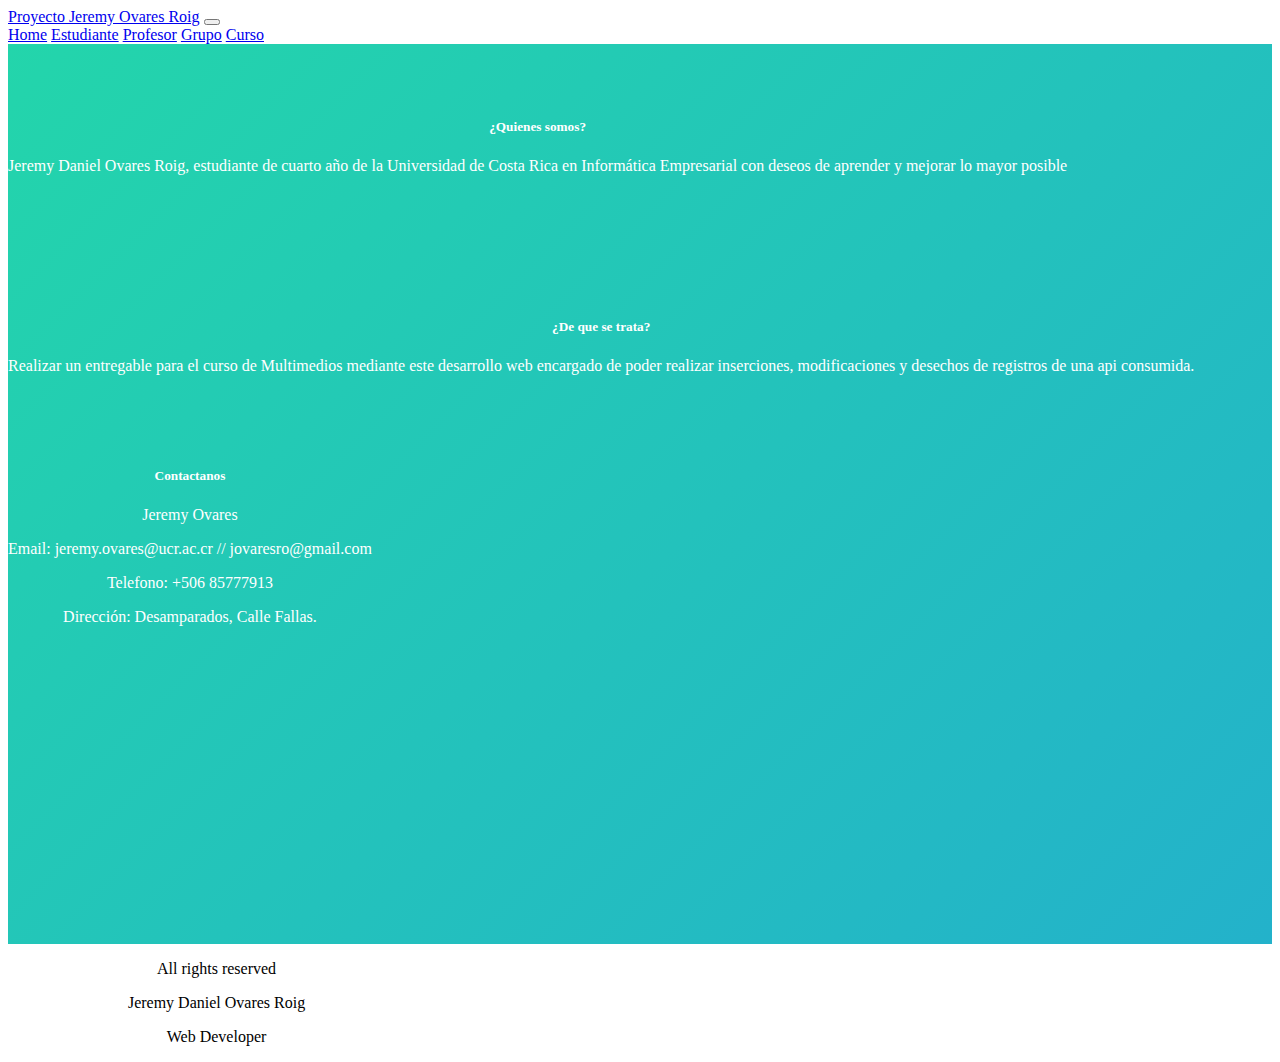
<file: index.html>
<!doctype html>
<html lang="en">

<head>
  <title>Página Principal</title>
  <!-- Required meta tags -->
  <meta charset="utf-8">
  <meta name="viewport" content="width=device-width, initial-scale=1, shrink-to-fit=no">

  <!-- Bootstrap CSS v5.2.1 -->
  <link href="https://cdn.jsdelivr.net/npm/bootstrap@5.2.1/dist/css/bootstrap.min.css" rel="stylesheet"
    integrity="sha384-iYQeCzEYFbKjA/T2uDLTpkwGzCiq6soy8tYaI1GyVh/UjpbCx/TYkiZhlZB6+fzT" crossorigin="anonymous">
    <link rel="stylesheet" href="css/styles.css" >

</head>

<body>
  
  <header>
    <!-- Nav tabs -->
    <div id="contentMenu" class="container-fluid bg-dark " ></div>
    

    
  </header>

  <main>
    <div class="container-fluid gradient-background ">
          <div class="card" >
            <div class="card-body">
              <h5 class="card-title">¿Quienes somos?</h5>
              <p class="card-text">Jeremy Daniel Ovares Roig, estudiante de cuarto año de la Universidad de Costa Rica  en Informática Empresarial
                con deseos de aprender y mejorar lo mayor posible</p>
            </div>
          </div>
          <div class="card" >
            <div class="card-body">
              <h5 class="card-title">¿De que se trata?</h5>
              <p class="card-text"> Realizar un entregable para el curso de Multimedios mediante este desarrollo 
                web encargado de poder realizar inserciones, modificaciones y desechos de registros de una api consumida.</p>
            </div>
          </div>
          <div class="card" >
            <div class="card-body">
              <h5 class="card-title">Contactanos</h5>
              <p class="card-text">  Jeremy Ovares</p>
              <p class="card-text"> Email: jeremy.ovares@ucr.ac.cr // jovaresro@gmail.com</p>
              <p class="card-text"> Telefono: +506 85777913</p>
              <p class="card-text"> Dirección: Desamparados, Calle Fallas.</p>
              
            </div>
          </div>
    </div>
  </main>

  <footer>
    <div class="container-fluid">
      <div class="row bg-dark text-white">
          <div class="col-xs-12 col-md-6 col-lg-4 footer">
              <p id="columnas">All rights reserved</p>
          </div>
          <div class="col-xs-12 col-md-6 col-lg-4 footer">
              <p id="columnas">Jeremy Daniel Ovares Roig</p>
          </div>
          <div class="col-xs-12 col-md-6 col-lg-4 footer">
              <p id="columnas">Web Developer</p>
          </div>
      </div>
  </div>
  </footer>



  <!-- Bootstrap JavaScript Libraries -->
  <script src="https://cdn.jsdelivr.net/npm/@popperjs/core@2.11.6/dist/umd/popper.min.js"
    integrity="sha384-oBqDVmMz9ATKxIep9tiCxS/Z9fNfEXiDAYTujMAeBAsjFuCZSmKbSSUnQlmh/jp3" crossorigin="anonymous">
  </script>

  <script src="https://cdn.jsdelivr.net/npm/bootstrap@5.2.1/dist/js/bootstrap.min.js"
    integrity="sha384-7VPbUDkoPSGFnVtYi0QogXtr74QeVeeIs99Qfg5YCF+TidwNdjvaKZX19NZ/e6oz" crossorigin="anonymous">
  </script>

  <script src="JS/menu.js"> </script>
</body>

</html>
</file>
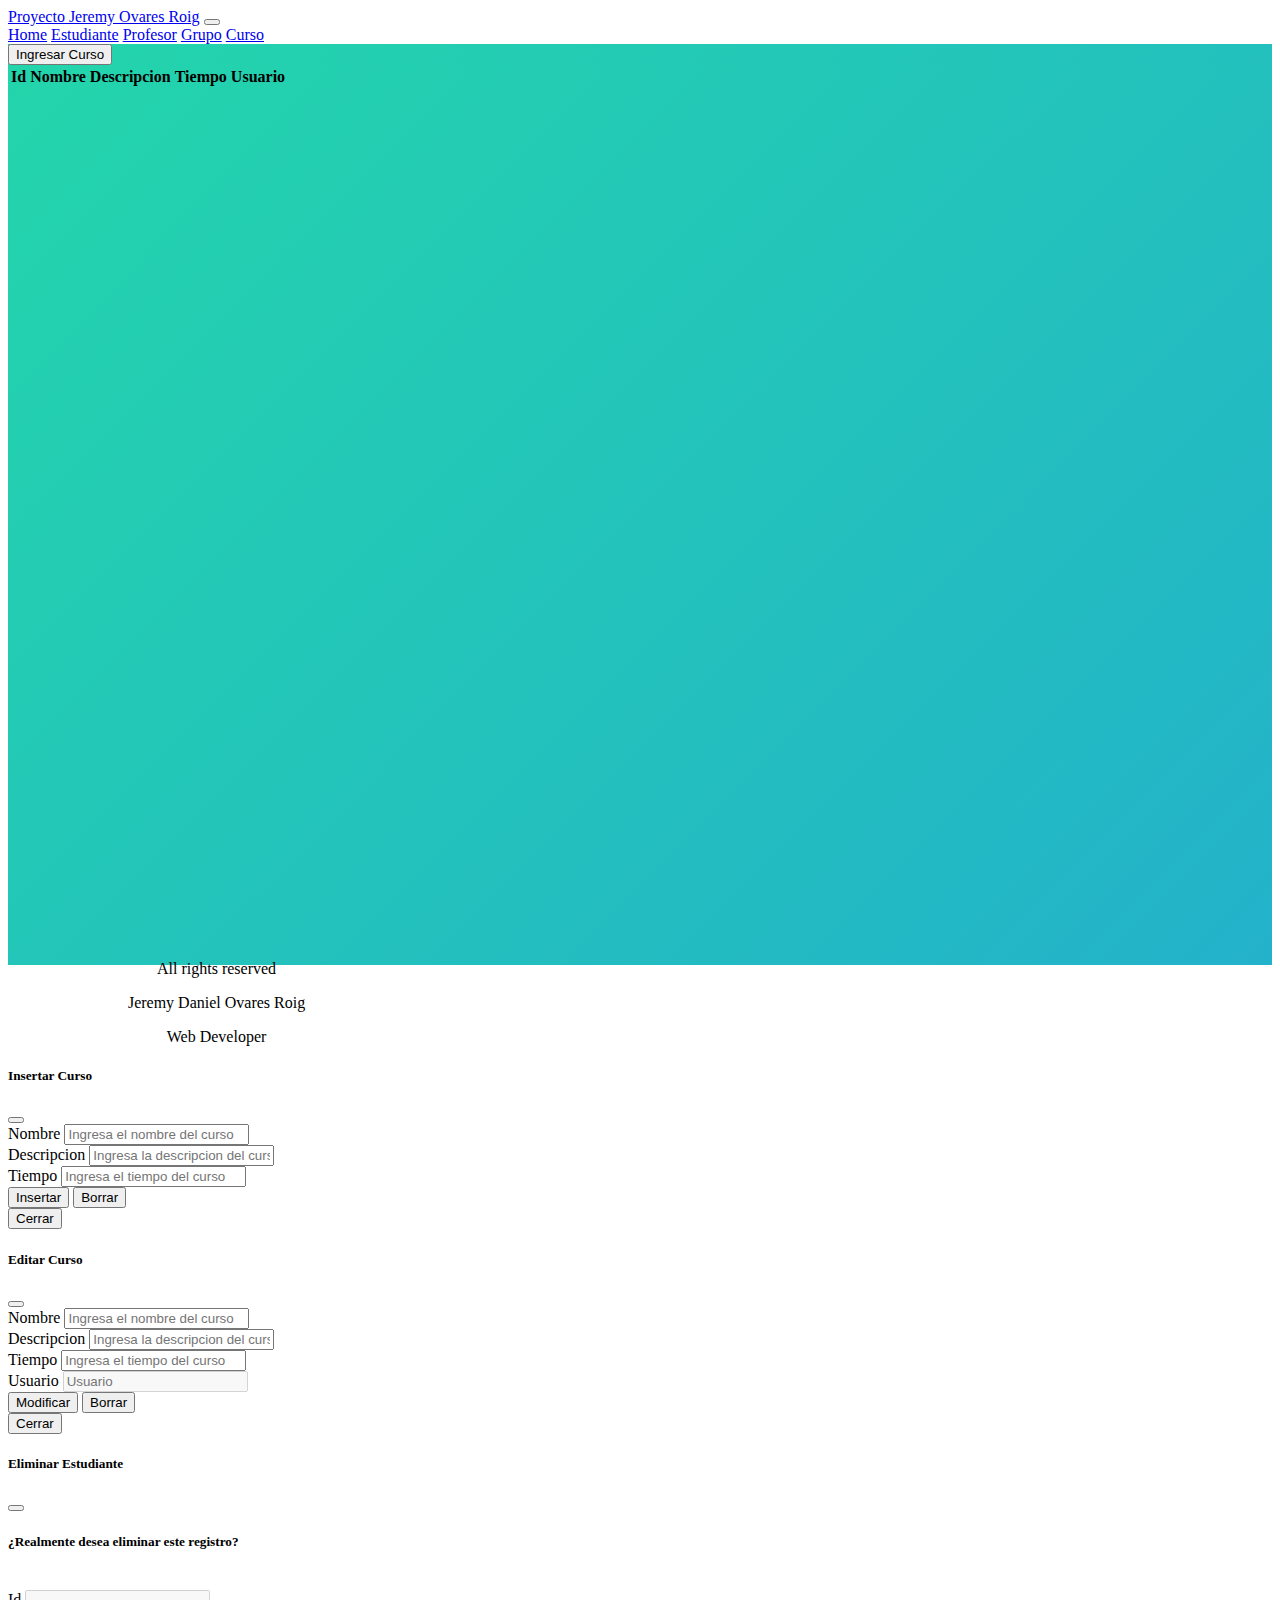
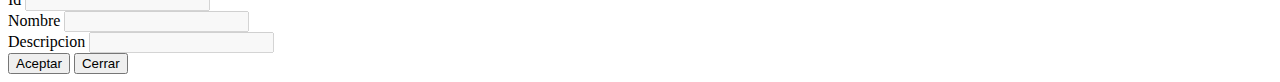
<file: curso.html>
<!doctype html>
<html lang="en">

<head>
  <title>Curso</title>
  <!-- Required meta tags -->
  <meta charset="utf-8">
  <meta name="viewport" content="width=device-width, initial-scale=1, shrink-to-fit=no">

  <!-- Bootstrap CSS v5.2.1 -->
  <link href="https://cdn.jsdelivr.net/npm/bootstrap@5.2.1/dist/css/bootstrap.min.css" rel="stylesheet"
    integrity="sha384-iYQeCzEYFbKjA/T2uDLTpkwGzCiq6soy8tYaI1GyVh/UjpbCx/TYkiZhlZB6+fzT" crossorigin="anonymous">
    <link rel="stylesheet" href="css/styles.css" >

</head>

<body>

  <header>
    <!-- Nav tabs -->
    <div id="contentMenu" class="container-fluid bg-dark  "></div>
    

    
  </header>

  <main>
    <main>
      <div class="container-fluid gradient-background">
        <button type="button" class="btn btn-info btn-lg" onclick="showModalAdd()">
          Ingresar Curso
        </button>
            <div class="table-responsive gradient-background">
              <table class="table table-striped
              table-hover	
              table-borderless
              table-primary
              align-middle">
                  <thead class="table-light">
                      <tr>
                          <th>Id</th>
                          <th>Nombre</th>
                          <th>Descripcion</th>
                          <th>Tiempo</th>
                          <th>Usuario</th>
                      </tr>
                      </thead>
                      <tbody class="table-group-divider" id="resultados">
                                                                  
                      </tbody>
                      <tfoot>
                          
                      </tfoot>
              </table>            
            </div>   
      </div>
    </main>

  <footer>
    <div class="container-fluid">
      <div class="row bg-dark text-white">
          <div class="col-xs-12 col-md-6 col-lg-4 footer">
              <p id="columnas">All rights reserved</p>
          </div>
          <div class="col-xs-12 col-md-6 col-lg-4 footer">
              <p id="columnas">Jeremy Daniel Ovares Roig</p>
          </div>
          <div class="col-xs-12 col-md-6 col-lg-4 footer">
              <p id="columnas">Web Developer</p>
          </div>
      </div>
  </div>
  </footer>
   <!-- Formulario agregar -->
<div class="modal fade" id="modalAddC" tabindex="-1" data-bs-backdrop="static" data-bs-keyboard="false" role="dialog" aria-labelledby="modalTitleId" aria-hidden="true">
  <div class="modal-dialog modal-dialog-scrollable modal-dialog-centered modal-lg" role="document">
    <div class="modal-content">
      <div class="modal-header">
        <h5 class="modal-title text-dark" id="modalTitleId">Insertar Curso</h5>
        <button type="button" class="btn-close" data-bs-dismiss="modal" aria-label="Close"></button>
      </div>
      <div class="modal-body" id="modal-body-bar">
        <form id="formAddC">
          <div class="mb-3">
            <label for="" class="form-label">Nombre</label>
            <input type="text"
              class="form-control" name="nombreAdd" id="nombreAdd"  placeholder="Ingresa el nombre del curso">
          </div>
          <div class="mb-3">
            <label for="" class="form-label">Descripcion</label>
            <input type="text"
              class="form-control" name="descripcionAdd" id="descripcionAdd"  placeholder="Ingresa la descripcion del curso">
          </div>
          <div class="mb-3">
            <label for="" class="form-label">Tiempo</label>
            <input type="text"
              class="form-control" name="tiempoAdd" id="tiempoAdd"  placeholder="Ingresa el tiempo del curso">
          </div>
   
            <div class="mb-3"  >
              <button type="submit" class="btn btn-primary">Insertar</button>
              <button type="reset"  class="btn btn-danger">Borrar</button>
            </div>
            
      </form>
      </div>
      <div class="modal-footer">
        <button type="button" class="btn btn-secondary" data-bs-dismiss="modal">Cerrar</button>
      </div>
    </div>
  </div>
</div>


 <!-- Formulario Editar -->
 <div class="modal fade" id="modalEditC" tabindex="-1" data-bs-backdrop="static" data-bs-keyboard="false" role="dialog" aria-labelledby="modalTitleId" aria-hidden="true">
  <div class="modal-dialog modal-dialog-scrollable modal-dialog-centered modal-lg" role="document">
    <div class="modal-content">
      <div class="modal-header">
        <h5 class="modal-title text-dark" id="modalTitleId">Editar  Curso</h5>
        <button type="button" class="btn-close" data-bs-dismiss="modal" aria-label="Close"></button>
      </div>
      <div class="modal-body" id="modal-body-bar">
        <form id="formEditC">
          <input type="hidden" id="idEdit" name="idEdit">
          <div class="mb-3">
            <label for="" class="form-label">Nombre</label>
            <input type="text"
              class="form-control" name="nombreEdit" id="nombreEdit"  placeholder="Ingresa el nombre del curso">
          </div>
          <div class="mb-3">
            <label for="" class="form-label">Descripcion</label>
            <input type="text"
              class="form-control" name="descripcionEdit" id="descripcionEdit"  placeholder="Ingresa la descripcion del curso">
          </div>
          <div class="mb-3">
            <label for="" class="form-label">Tiempo</label>
            <input type="text"
              class="form-control" name="tiempoEdit" id="tiempoEdit"  placeholder="Ingresa el tiempo del curso">
          </div>
          <div class="mb-3">
            <label for="" class="form-label">Usuario</label>
            <input type="text"
              class="form-control" name="usuarioEdit" id="usuarioEdit"  placeholder="Usuario" disabled>
          </div>
   
            <div class="mb-3"  >
              <button type="submit" class="btn btn-primary">Modificar</button>
              <button type="reset"  class="btn btn-danger">Borrar</button>
            </div>
            
      </form>
      </div>
      <div class="modal-footer">
        <button type="button" class="btn btn-secondary" data-bs-dismiss="modal">Cerrar</button>
      </div>
    </div>
  </div>
</div>

<!-- FORMULARIO ELIMINAR -->


<div class="modal fade" id="modalDeleteC" tabindex="-1" data-bs-backdrop="static" data-bs-keyboard="false"
role="dialog" aria-labelledby="Eliminar" aria-hidden="true">
<div class="modal-dialog modal-dialog-scrollable modal-dialog-centered modal-lg" role="document">
  <div class="modal-content">
    <div class="modal-header">
      <h5 class="modal-title text-dark" id="Eliminar">Eliminar Estudiante</h5>
      <button type="button" class="btn-close" data-bs-dismiss="modal" aria-label="Close"></button>
    </div>
    <div class="modal-body">

      <h5>¿Realmente desea eliminar este registro?</h5>
      <br>
      <form id="formDeleteP">
        <div class="mb-3">
          <label for="" class="form-label">Id</label>
          <input type="text" class="form-control" name="idDelete" id="idDelete"
            aria-describedby="helpId" disabled>
        </div>

        <div class="mb-3">
            <label for="" class="form-label">Nombre</label>
            <input type="text" class="form-control" name="nombreDelete" id="nombreDelete"
              aria-describedby="helpId"  disabled>
          </div>

        <div class="mb-3">
          <label for="" class="form-label">Descripcion</label>
          <input type="text" class="form-control" name="descripcionDelete" id="descripcionDelete"
            aria-describedby="helpId"  disabled>
        </div>

      </form>
    </div>
    <div class="modal-footer">
      <button type="button" class="btn btn-danger" onclick="deleteCourse()">Aceptar</button>
      <button type="button" class="btn btn-secondary" data-bs-dismiss="modal">Cerrar</button>
    </div>
  </div>
</div>
</div>






  <!-- Bootstrap JavaScript Libraries -->
  <script src="https://cdn.jsdelivr.net/npm/@popperjs/core@2.11.6/dist/umd/popper.min.js"
    integrity="sha384-oBqDVmMz9ATKxIep9tiCxS/Z9fNfEXiDAYTujMAeBAsjFuCZSmKbSSUnQlmh/jp3" crossorigin="anonymous">
  </script>

  <script src="https://cdn.jsdelivr.net/npm/bootstrap@5.2.1/dist/js/bootstrap.min.js"
    integrity="sha384-7VPbUDkoPSGFnVtYi0QogXtr74QeVeeIs99Qfg5YCF+TidwNdjvaKZX19NZ/e6oz" crossorigin="anonymous">
  </script>

  <script src="JS/menu.js"> </script>
  <script src="JS/Courses/listCourses.js"> </script>
  <script src="JS/Courses/addCourses.js"> </script>
  <script src="JS/Courses/editCourses.js"> </script>
  <script src="JS/Courses/deleteCourses.js"> </script>
</body>

</html>
</file>
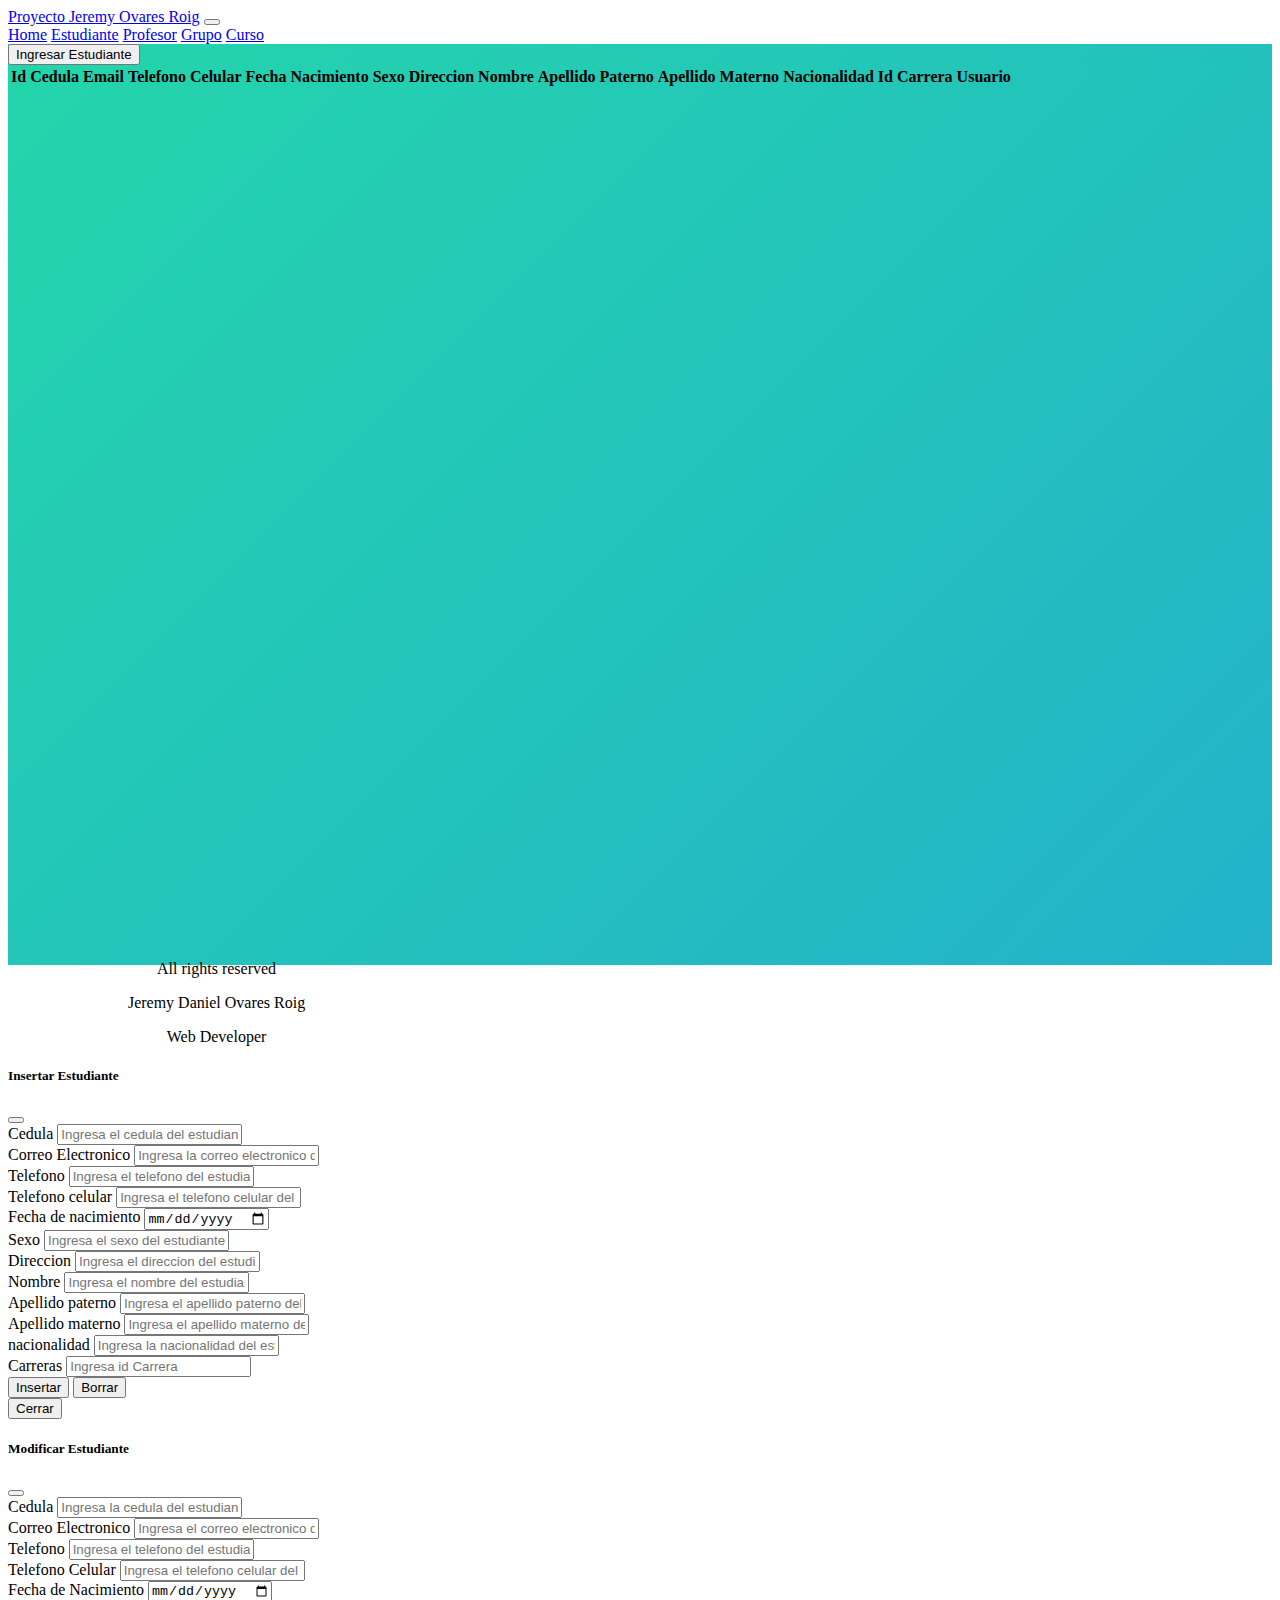
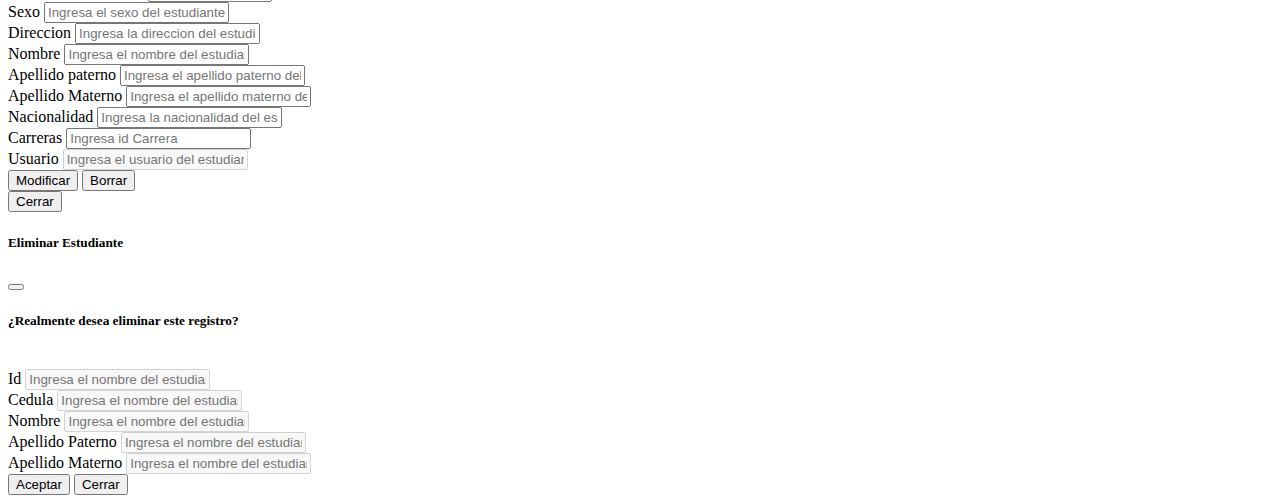
<file: estudiante.html>
<!doctype html>
<html lang="en">

<head>
  <title>Estudiante</title>
  <!-- Required meta tags -->
  <meta charset="utf-8">
  <meta name="viewport" content="width=device-width, initial-scale=1, shrink-to-fit=no">

  <!-- Bootstrap CSS v5.2.1 -->
  <link href="https://cdn.jsdelivr.net/npm/bootstrap@5.2.1/dist/css/bootstrap.min.css" rel="stylesheet"
    integrity="sha384-iYQeCzEYFbKjA/T2uDLTpkwGzCiq6soy8tYaI1GyVh/UjpbCx/TYkiZhlZB6+fzT" crossorigin="anonymous">
    <link rel="stylesheet" href="css/styles.css" >

</head>

<body>

  <header>
    <!-- Nav tabs -->
    <div id="contentMenu" class="container-fluid bg-dark "></div>
    

    
  </header>

  <main>
    <div class="container-fluid gradient-background">
      <button type="button" class="btn btn-info btn-lg" onclick="showModalAdd()">
        Ingresar Estudiante
      </button>
          <div class="table-responsive gradient-background">
            <table class="table table-striped
            table-hover	
            table-borderless
            table-primary
            align-middle">
                <thead class="table-light">
                    <tr>
                        <th>Id</th>
                        <th>Cedula</th>
                        <th>Email</th>
                        <th>Telefono</th>
                        <th>Celular</th>
                        <th>Fecha Nacimiento</th>
                        <th>Sexo</th>
                        <th>Direccion</th>
                        <th>Nombre</th>
                        <th>Apellido Paterno</th>
                        <th>Apellido Materno</th>
                        <th>Nacionalidad</th>
                        <th>Id Carrera</th>
                        <th>Usuario</th>
                    </tr>
                    </thead>
                    <tbody class="table-group-divider" id="resultados">
                                                                
                    </tbody>
                    <tfoot>
                        
                    </tfoot>
            </table>            
          </div>   
    </div>
  </main>

  <footer>
    <div class="container-fluid">
      <div class="row bg-dark text-white">
          <div class="col-xs-12 col-md-6 col-lg-4 footer">
              <p id="columnas">All rights reserved</p>
          </div>
          <div class="col-xs-12 col-md-6 col-lg-4 footer">
              <p id="columnas">Jeremy Daniel Ovares Roig</p>
          </div>  
          <div class="col-xs-12 col-md-6 col-lg-4 footer">
              <p id="columnas">Web Developer</p>
          </div>
      </div>
  </div>
  </footer>
<!-- Formulario agregar -->
<div class="modal fade" id="modalAdd" tabindex="-1" data-bs-backdrop="static" data-bs-keyboard="false" role="dialog" aria-labelledby="modalTitleId" aria-hidden="true">
  <div class="modal-dialog modal-dialog-scrollable modal-dialog-centered modal-lg" role="document">
    <div class="modal-content">
      <div class="modal-header">
        <h5 class="modal-title text-dark" id="modalTitleId">Insertar Estudiante</h5>
        <button type="button" class="btn-close" data-bs-dismiss="modal" aria-label="Close"></button>
      </div>
      <div class="modal-body" id="modal-body-bar">
        <form id="formAdd">
          <div class="mb-3">
            <label for="" class="form-label">Cedula</label>
            <input type="text"
              class="form-control" name="cedulaAdd" id="cedulaAdd"  placeholder="Ingresa el cedula del estudiante">
          </div>
          <div class="mb-3">
            <label for="" class="form-label">Correo Electronico</label>
            <input type="email"
              class="form-control" name="correoelectronicoAdd" id="correoelectronicoAdd"  placeholder="Ingresa la correo electronico del estudiante">
          </div>
          <div class="mb-3">
            <label for="" class="form-label">Telefono</label>
            <input type="text"
              class="form-control" name="telefonoAdd" id="telefonoAdd"  placeholder="Ingresa el telefono del estudiante">
          </div>
          <div class="mb-3">
            <label for="" class="form-label">Telefono celular</label>
            <input type="text"
              class="form-control" name="telefonocelularAdd" id="telefonocelularAdd"  placeholder="Ingresa el telefono celular del estudiante">

          </div>

          <div class="mb-3">
            <label for="" class="form-label">Fecha de nacimiento</label>
            <input type="date"
              class="form-control" name="fechanacimientoAdd" id="fechanacimientoAdd"  placeholder="Ingresa el fecha de nacimiento del estudiante">

          </div>
          <div class="mb-3">
            <label for="" class="form-label">Sexo</label>
            <input type="text"
              class="form-control" name="sexoAdd" id="sexoAdd"  placeholder="Ingresa el sexo del estudiante">
          </div>
          <div class="mb-3">
            <label for="" class="form-label">Direccion</label>
            <input type="text"
              class="form-control" name="direccionAdd" id="direccionAdd"  placeholder="Ingresa el direccion del estudiante">
          </div>
          <div class="mb-3">
            <label for="" class="form-label">Nombre</label>
            <input type="text"
              class="form-control" name="nombreAdd" id="nombreAdd"  placeholder="Ingresa el nombre del estudiante">
          </div>
          <div class="mb-3">
            <label for="" class="form-label">Apellido paterno</label>
            <input type="text"
              class="form-control" name="apellidopaternoAdd" id="apellidopaternoAdd"  placeholder="Ingresa el apellido paterno del estudiante">
          </div>
          <div class="mb-3">
            <label for="" class="form-label">Apellido materno</label>
            <input type="text"
              class="form-control" name="apellidomaternoAdd" id="apellidomaternoAdd"  placeholder="Ingresa el apellido materno del estudiante">
          </div>
          <div class="mb-3">
            <label for="" class="form-label">nacionalidad</label>
            <input type="text"
              class="form-control" name="nacionalidadAdd" id="nacionalidadAdd"  placeholder="Ingresa la nacionalidad del estudiante">
          </div>
          <div class="mb-3">
            <label for="" class="form-label">Carreras</label>
            <input type="text"
              class="form-control" name="idCarrerasAdd" id="idCarrerasAdd"  placeholder="Ingresa id Carrera">
          </div>
           
            <div class="mb-3"  >
              <button type="submit" class="btn btn-primary">Insertar</button>
              <button type="reset"  class="btn btn-danger">Borrar</button>
              
            </div>
      </form>
      </div>
      <div class="modal-footer">
        <button type="button" class="btn btn-secondary" data-bs-dismiss="modal">Cerrar</button>
      </div>
    </div>
  </div>
</div>


  <!-- FORMULARIO EDITAR -->
  <div class="modal fade" id="modalEdit" tabindex="-1" data-bs-backdrop="static" data-bs-keyboard="false" role="dialog"
  aria-labelledby="modalTitleId" aria-hidden="true">
  <div class="modal-dialog modal-dialog-scrollable modal-dialog-centered modal-lg" role="document">
    <div class="modal-content">
      <div class="modal-header">
        <h5 class="modal-title text-dark" id="modalTitleId">Modificar Estudiante</h5>
        <button type="button" class="btn-close" data-bs-dismiss="modal" aria-label="Close"></button>
      </div>
      <div class="modal-body" id="modal-body-barm">
        <form id="formEdit">
          <input type="hidden" id="idEdit" name="idEdit">
          <!-- <input type="hidden" id="usuario" name="usuario"> -->

          <div class="mb-3">
            <label for="" class="form-label">Cedula</label>
            <input type="text" class="form-control" name="cedulaEdit" id="cedulaEdit" aria-describedby="helpId"
              placeholder="Ingresa la cedula del estudiante">
          </div>
          <div class="mb-3">
            <label for="" class="form-label">Correo Electronico</label>
            <input type="email" class="form-control" name="correoelectronicoEdit" id="correoelectronicoEdit" aria-describedby="helpId"
              placeholder="Ingresa el correo electronico del estudiante">
          </div>
          <div class="mb-3">
            <label for="" class="form-label">Telefono</label>
            <input type="text" class="form-control" name="telefonoEdit" id="telefonoEdit" aria-describedby="helpId"
              placeholder="Ingresa el telefono del estudiante">
          </div>
          <div class="mb-3">
            <label for="" class="form-label">Telefono Celular</label>
            <input type="text" class="form-control" name="telefonocelularEdit" id="telefonocelularEdit" aria-describedby="helpId"
              placeholder="Ingresa el telefono celular del estudiante">
          </div>

          <div class="mb-3">
            <label for="" class="form-label">Fecha de Nacimiento</label>
            <input type="date" class="form-control" name="fechanacimientoEdit" id="fechanacimientoEdit" aria-describedby="helpId"
              placeholder="Ingresa la fecha de nacimiento del estudiante: Year-Month-Day">
          </div>
          <div class="mb-3">
            <label for="" class="form-label">Sexo</label>
            <input type="text" class="form-control" name="sexoEdit" id="sexoEdit" aria-describedby="helpId"
              placeholder="Ingresa el sexo del estudiante">
          </div>
          <div class="mb-3">
            <label for="" class="form-label">Direccion</label>
            <input type="text" class="form-control" name="direccionEdit" id="direccionEdit" aria-describedby="helpId"
              placeholder="Ingresa la direccion del estudiante">
          </div>
          <div class="mb-3">
            <label for="" class="form-label">Nombre</label>
            <input type="text" class="form-control" name="nombreEdit" id="nombreEdit" aria-describedby="helpId"
              placeholder="Ingresa el nombre del estudiante">
          </div>
          <div class="mb-3">
            <label for="" class="form-label">Apellido paterno</label>
            <input type="text" class="form-control" name="apellidopaternoEdit" id="apellidopaternoEdit" aria-describedby="helpId"
              placeholder="Ingresa el apellido paterno del estudiante">
          </div>
          <div class="mb-3">
            <label for="" class="form-label">Apellido Materno</label>
            <input type="text" class="form-control" name="apellidomaternoEdit" id="apellidomaternoEdit" aria-describedby="helpId"
              placeholder="Ingresa el apellido materno del estudiante">
          </div>
          <div class="mb-3">
            <label for="" class="form-label">Nacionalidad</label>
            <input type="text" class="form-control" name="nacionalidadEdit" id="nacionalidadEdit" aria-describedby="helpId"
              placeholder="Ingresa la nacionalidad del estudiante">
          </div>
          <div class="mb-3">
            <label for="idCarreras" class="form-label">Carreras</label>
            <input type="text"
              class="form-control" name="idCarrerasEdit" id="idCarrerasEdit"  placeholder="Ingresa id Carrera">
          </div>
          <div class="mb-3">
            <label for="" class="form-label">Usuario</label>
            <input type="text" class="form-control" name="usuarioEdit" id="usuarioEdit" aria-describedby="helpId"
              placeholder="Ingresa el usuario del estudiante" disabled>
          </div>
          <div class="mb-3" >
            <button type="submit" class="btn btn-primary">Modificar</button>
            <button type="reset"  class="btn btn-danger">Borrar</button>
          </div>
        </form>
      </div>
        <div class="modal-footer">
          <button type="button" class="btn btn-secondary" data-bs-dismiss="modal">Cerrar</button>
        </div>
    </div>
  </div>
</div>


<!-- FORMULARIO ELIMINAR -->


<div class="modal fade" id="modalDelete" tabindex="-1" data-bs-backdrop="static" data-bs-keyboard="false"
role="dialog" aria-labelledby="Eliminar" aria-hidden="true">
<div class="modal-dialog modal-dialog-scrollable modal-dialog-centered modal-lg" role="document">
  <div class="modal-content">
    <div class="modal-header">
      <h5 class="modal-title text-dark" id="Eliminar">Eliminar Estudiante</h5>
      <button type="button" class="btn-close" data-bs-dismiss="modal" aria-label="Close"></button>
    </div>
    <div class="modal-body">

      <h5>¿Realmente desea eliminar este registro?</h5>
      <br>
      <form id="formDelete">
        <div class="mb-3">
          <label for="" class="form-label">Id</label>
          <input type="text" class="form-control" name="idDelete" id="idDelete"
            aria-describedby="helpId" placeholder="Ingresa el nombre del estudiante" disabled>
        </div>

        <div class="mb-3">
            <label for="" class="form-label">Cedula</label>
            <input type="text" class="form-control" name="cedulaDelete" id="cedulaDelete"
              aria-describedby="helpId" placeholder="Ingresa el nombre del estudiante" disabled>
          </div>

        <div class="mb-3">
          <label for="" class="form-label">Nombre</label>
          <input type="text" class="form-control" name="nombreDelete" id="nombreDelete"
            aria-describedby="helpId" placeholder="Ingresa el nombre del estudiante" disabled>
        </div>

        <div class="mb-3">
          <label for="" class="form-label">Apellido Paterno</label>
          <input type="text" class="form-control" name="apellidopaternoDelete" id="apellidopaternoDelete"
            aria-describedby="helpId" placeholder="Ingresa el nombre del estudiante" disabled>
        </div>

        <div class="mb-3">
          <label for="" class="form-label">Apellido Materno</label>
          <input type="text" class="form-control" name="apellidomaternoDelete" id="apellidomaternoDelete"
            aria-describedby="helpId" placeholder="Ingresa el nombre del estudiante" disabled>
        </div>

      </form>
    </div>
    <div class="modal-footer">
      <button type="button" class="btn btn-danger" onclick="deleteStudent()">Aceptar</button>
      <button type="button" class="btn btn-secondary" data-bs-dismiss="modal">Cerrar</button>
    </div>
  </div>
</div>
</div>

  



  <!-- Bootstrap JavaScript Libraries -->
  <script src="https://cdn.jsdelivr.net/npm/@popperjs/core@2.11.6/dist/umd/popper.min.js"
    integrity="sha384-oBqDVmMz9ATKxIep9tiCxS/Z9fNfEXiDAYTujMAeBAsjFuCZSmKbSSUnQlmh/jp3" crossorigin="anonymous">
  </script>

  <script src="https://cdn.jsdelivr.net/npm/bootstrap@5.2.1/dist/js/bootstrap.min.js"
    integrity="sha384-7VPbUDkoPSGFnVtYi0QogXtr74QeVeeIs99Qfg5YCF+TidwNdjvaKZX19NZ/e6oz" crossorigin="anonymous">
  </script>
  <script src="JS/Students/listStudents.js"></script>
  <script src="JS/Students/addStudents.js"></script>
  <script src="JS/Students/editStudents.js"></script>
  <script src="JS/Students/deleteStudents.js"></script>

  <script src="JS/menu.js">
   </script>
  
</body>

</html>
</file>
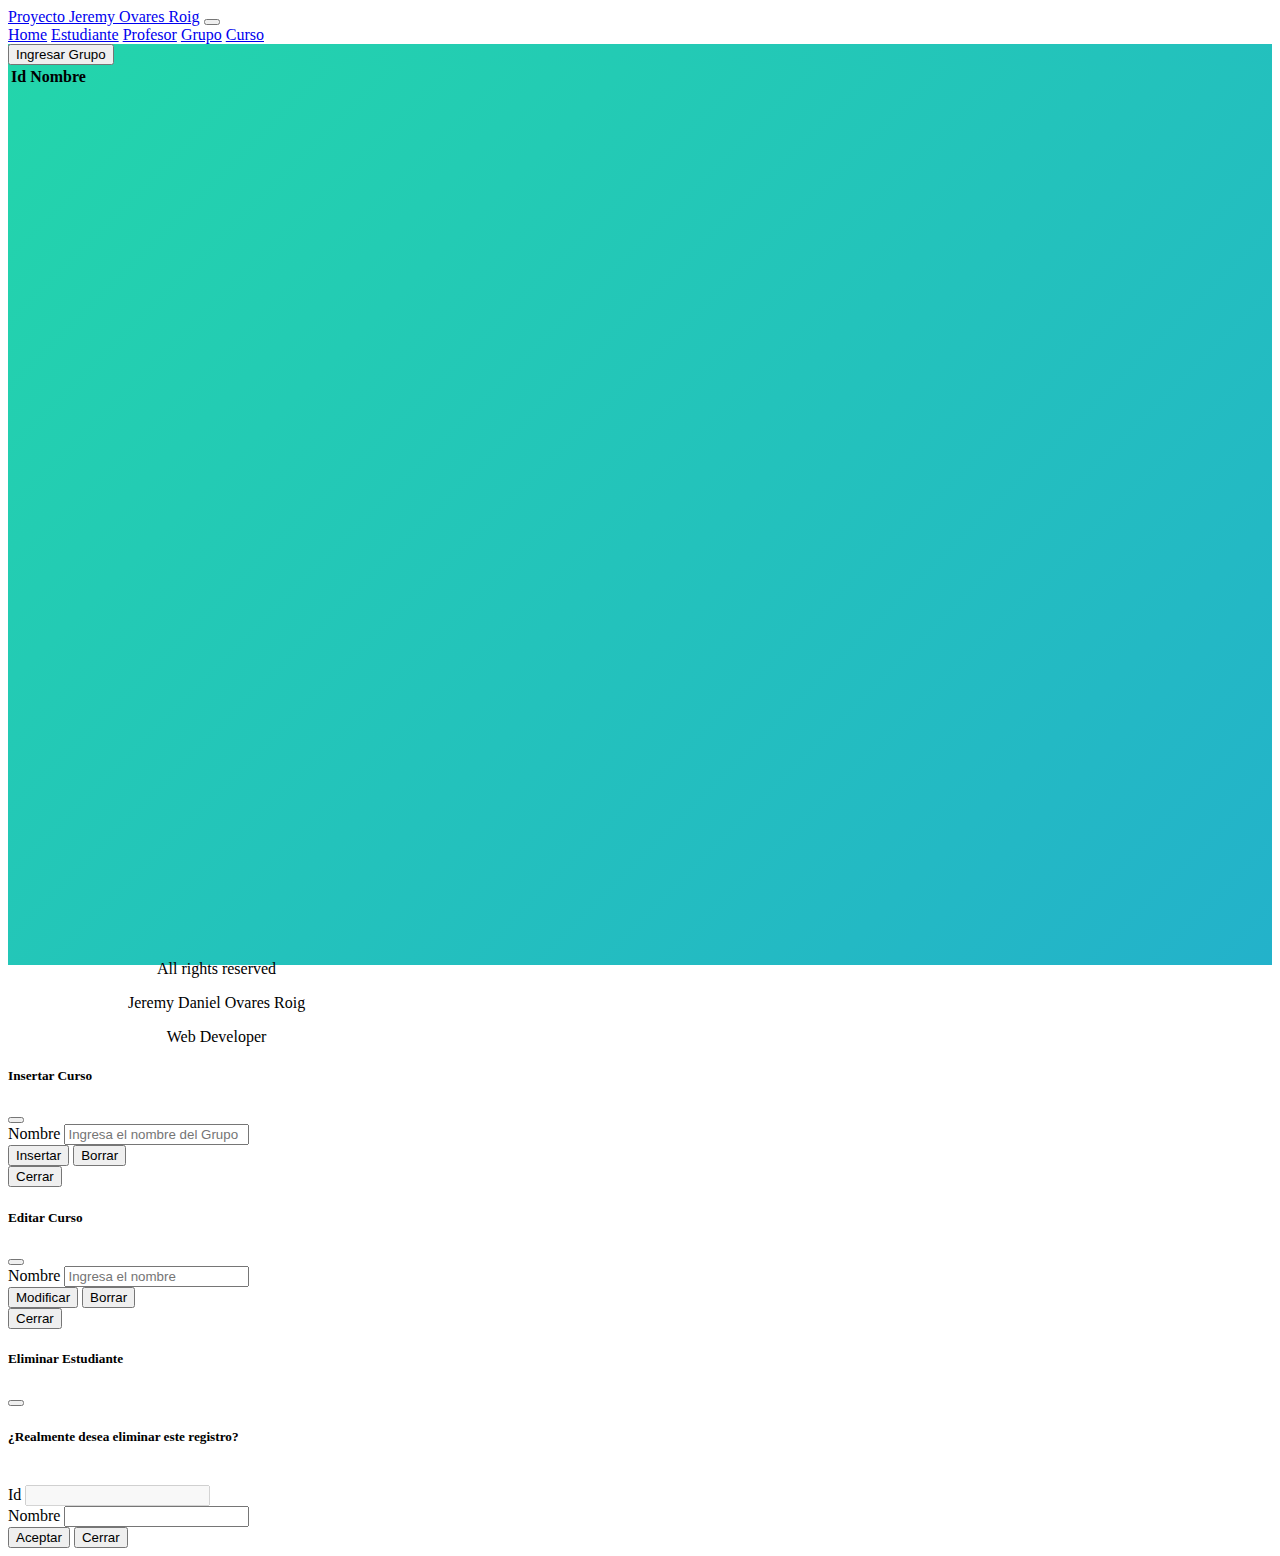
<file: grupo.html>
<!doctype html>
<html lang="en">

<head>
  <title>Grupo</title>
  <!-- Required meta tags -->
  <meta charset="utf-8">
  <meta name="viewport" content="width=device-width, initial-scale=1, shrink-to-fit=no">

  <!-- Bootstrap CSS v5.2.1 -->
  <link href="https://cdn.jsdelivr.net/npm/bootstrap@5.2.1/dist/css/bootstrap.min.css" rel="stylesheet"
    integrity="sha384-iYQeCzEYFbKjA/T2uDLTpkwGzCiq6soy8tYaI1GyVh/UjpbCx/TYkiZhlZB6+fzT" crossorigin="anonymous">
    <link rel="stylesheet" href="css/styles.css" >

</head>

<body>

  <header>
    <!-- Nav tabs -->
    <div id="contentMenu" class="container-fluid bg-dark "></div>
    

    
  </header>

  <main>
    <main>
      <div class="container-fluid gradient-background">
        <button type="button" class="btn btn-info btn-lg" onclick="showModalAdd()">
          Ingresar Grupo
        </button>
            <div class="table-responsive gradient-background">
              <table class="table table-striped
              table-hover	
              table-borderless
              table-primary
              align-middle">
                  <thead class="table-light">
                      <tr>
                          <th>Id</th>
                          <th>Nombre</th>
                      </tr>
                      </thead>
                      <tbody class="table-group-divider" id="resultados">
                                                                  
                      </tbody>
                      <tfoot>
                          
                      </tfoot>
              </table>            
            </div>   
      </div>
    </main>

  <footer>
    <div class="container-fluid">
      <div class="row bg-dark text-white">
          <div class="col-xs-12 col-md-6 col-lg-4 footer">
              <p id="columnas">All rights reserved</p>
          </div>
          <div class="col-xs-12 col-md-6 col-lg-4 footer">
              <p id="columnas">Jeremy Daniel Ovares Roig</p>
          </div>
          <div class="col-xs-12 col-md-6 col-lg-4 footer">
              <p id="columnas">Web Developer</p>
          </div>
      </div>
  </div>
  </footer>


   <!-- Formulario agregar -->
<div class="modal fade" id="modalAddG" tabindex="-1" data-bs-backdrop="static" data-bs-keyboard="false" role="dialog" aria-labelledby="modalTitleId" aria-hidden="true">
  <div class="modal-dialog modal-dialog-scrollable modal-dialog-centered modal-lg" role="document">
    <div class="modal-content">
      <div class="modal-header">
        <h5 class="modal-title text-dark" id="modalTitleId">Insertar Curso</h5>
        <button type="button" class="btn-close" data-bs-dismiss="modal" aria-label="Close"></button>
      </div>
      <div class="modal-body" id="modal-body-bar">
        <form id="formAddG">
          <div class="mb-3">
            <label for="" class="form-label">Nombre</label>
            <input type="text"
              class="form-control" name="nombreAdd" id="nombreAdd"  placeholder="Ingresa el nombre del Grupo">
          </div>
            <div class="mb-3"  >
              <button type="submit" class="btn btn-primary">Insertar</button>
              <button type="reset"  class="btn btn-danger">Borrar</button>
            </div>
            
      </form>
      </div>
      <div class="modal-footer">
        <button type="button" class="btn btn-secondary" data-bs-dismiss="modal">Cerrar</button>
      </div>
    </div>
  </div>
</div>


<!-- Formulario Editar -->
<div class="modal fade" id="modalEditG" tabindex="-1" data-bs-backdrop="static" data-bs-keyboard="false" role="dialog" aria-labelledby="modalTitleId" aria-hidden="true">
  <div class="modal-dialog modal-dialog-scrollable modal-dialog-centered modal-lg" role="document">
    <div class="modal-content">
      <div class="modal-header">
        <h5 class="modal-title text-dark" id="modalTitleId">Editar  Curso</h5>
        <button type="button" class="btn-close" data-bs-dismiss="modal" aria-label="Close"></button>
      </div>
      <div class="modal-body" id="modal-body-bar">
        <form id="formEditG"> 
          <input type="hidden" id="idEdit" name="idEdit">
          <div class="mb-3">
            <label for="" class="form-label">Nombre</label>
            <input type="text"
              class="form-control" name="nombreEdit" id="nombreEdit"  placeholder="Ingresa el nombre">
          </div>
            <div class="mb-3"  >
              <button type="submit" class="btn btn-primary">Modificar</button>
              <button type="reset"  class="btn btn-danger">Borrar</button>
            </div>
            
      </form>
      </div>
      <div class="modal-footer">
        <button type="button" class="btn btn-secondary" data-bs-dismiss="modal">Cerrar</button>
      </div>
    </div>
  </div>
</div>


<div class="modal fade" id="modalDeleteG" tabindex="-1" data-bs-backdrop="static" data-bs-keyboard="false"
role="dialog" aria-labelledby="Eliminar" aria-hidden="true">
<div class="modal-dialog modal-dialog-scrollable modal-dialog-centered modal-lg" role="document">
  <div class="modal-content">
    <div class="modal-header">
      <h5 class="modal-title text-dark" id="Eliminar">Eliminar Estudiante</h5>
      <button type="button" class="btn-close" data-bs-dismiss="modal" aria-label="Close"></button>
    </div>
    <div class="modal-body">

      <h5>¿Realmente desea eliminar este registro?</h5>
      <br>
      <form id="formDeleteP">
        <div class="mb-3">
          <label for="" class="form-label">Id</label>
          <input type="text" class="form-control" name="idDelete" id="idDelete"
            aria-describedby="helpId" disabled>
        </div>

        <div class="mb-3">
            <label for="" class="form-label">Nombre</label>
            <input type="text" class="form-control" name="nombreDelete" id="nombreDelete"
              aria-describedby="helpId"  >
          </div>


      </form>
    </div>
    <div class="modal-footer">
      <button type="button" class="btn btn-danger" onclick="deleteGroup()">Aceptar</button>
      <button type="button" class="btn btn-secondary" data-bs-dismiss="modal">Cerrar</button>
    </div>
  </div>
</div>
</div>

  <!-- Bootstrap JavaScript Libraries -->
  <script src="https://cdn.jsdelivr.net/npm/@popperjs/core@2.11.6/dist/umd/popper.min.js"
    integrity="sha384-oBqDVmMz9ATKxIep9tiCxS/Z9fNfEXiDAYTujMAeBAsjFuCZSmKbSSUnQlmh/jp3" crossorigin="anonymous">
  </script>

  <script src="https://cdn.jsdelivr.net/npm/bootstrap@5.2.1/dist/js/bootstrap.min.js"
    integrity="sha384-7VPbUDkoPSGFnVtYi0QogXtr74QeVeeIs99Qfg5YCF+TidwNdjvaKZX19NZ/e6oz" crossorigin="anonymous">
  </script>

  <script src="JS/menu.js"> </script>
  <script src="JS/Groups/addGroups.js"> </script>
  <script src="JS/Groups/editGroups.js"> </script>
  <script src="JS/Groups/listGroups.js"> </script>
  <script src="JS/Groups/deleteGroups.js"> </script>
</body>

</html>
</file>
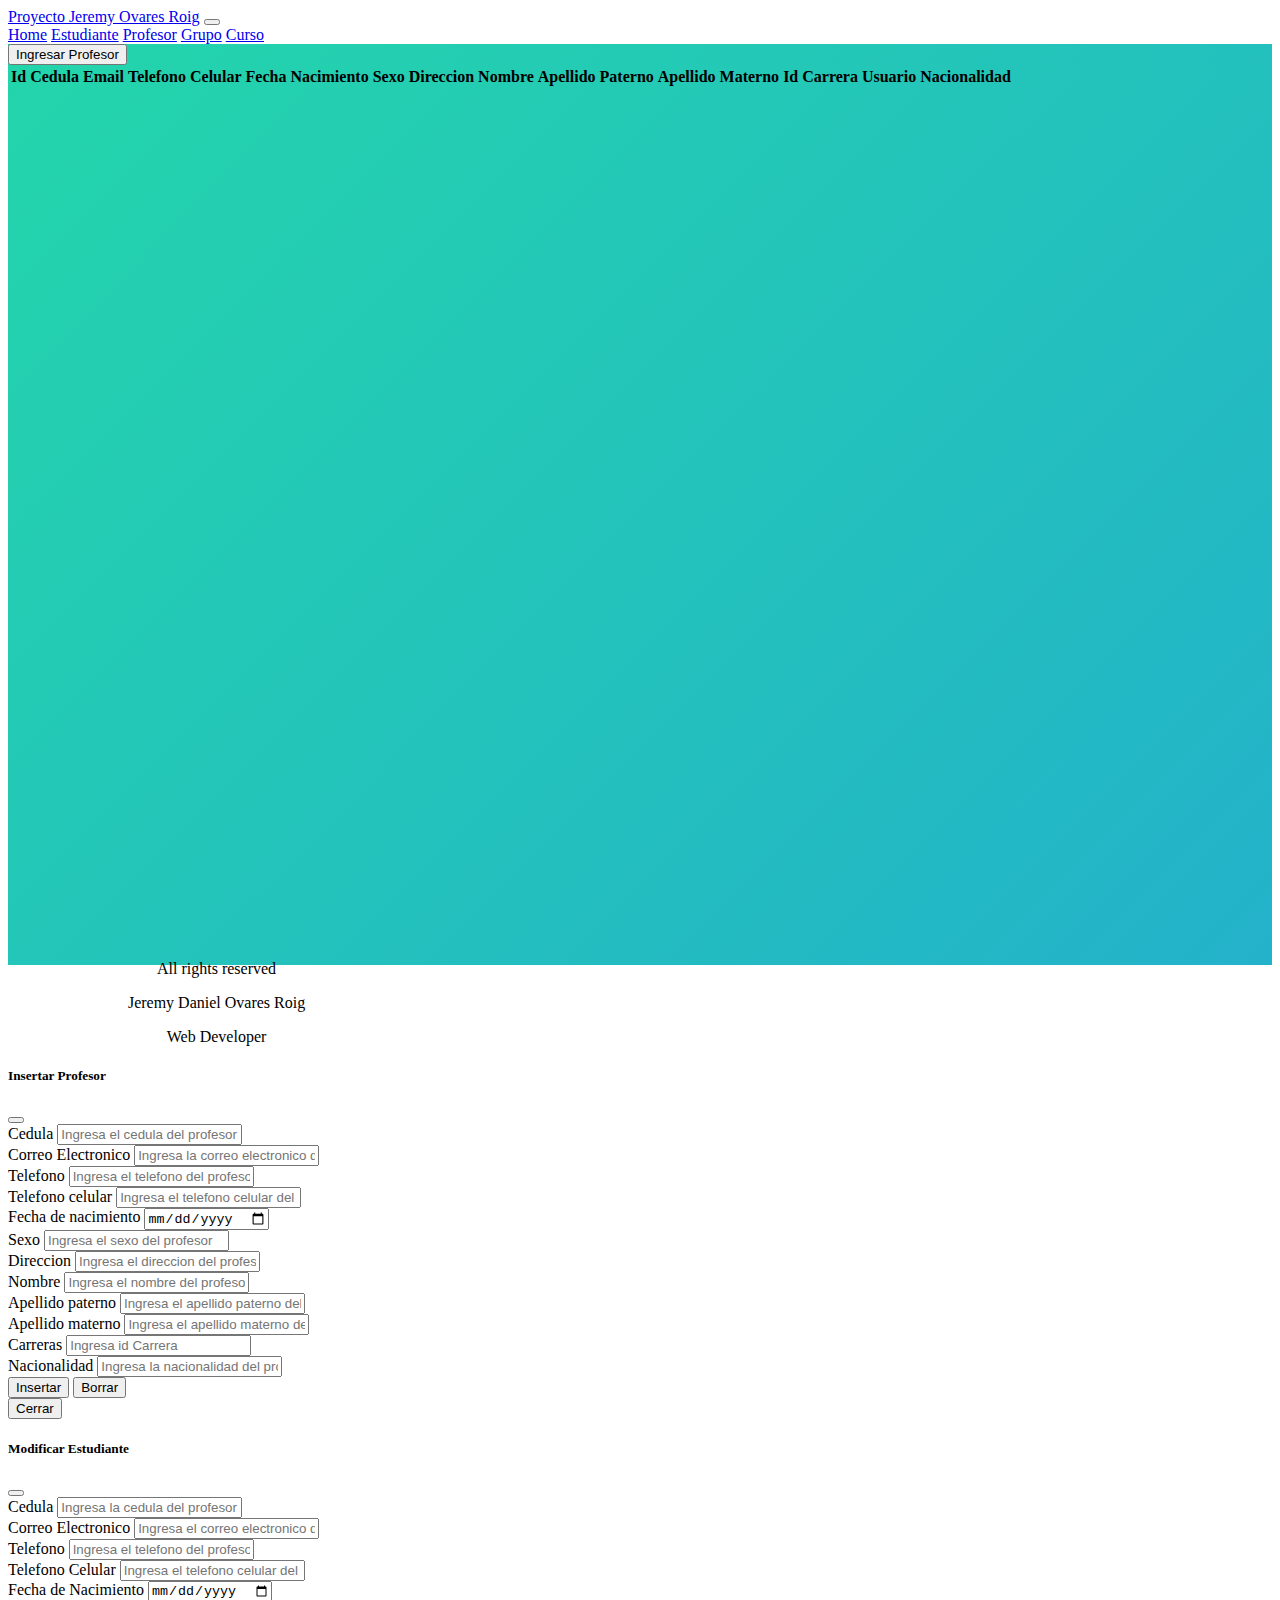
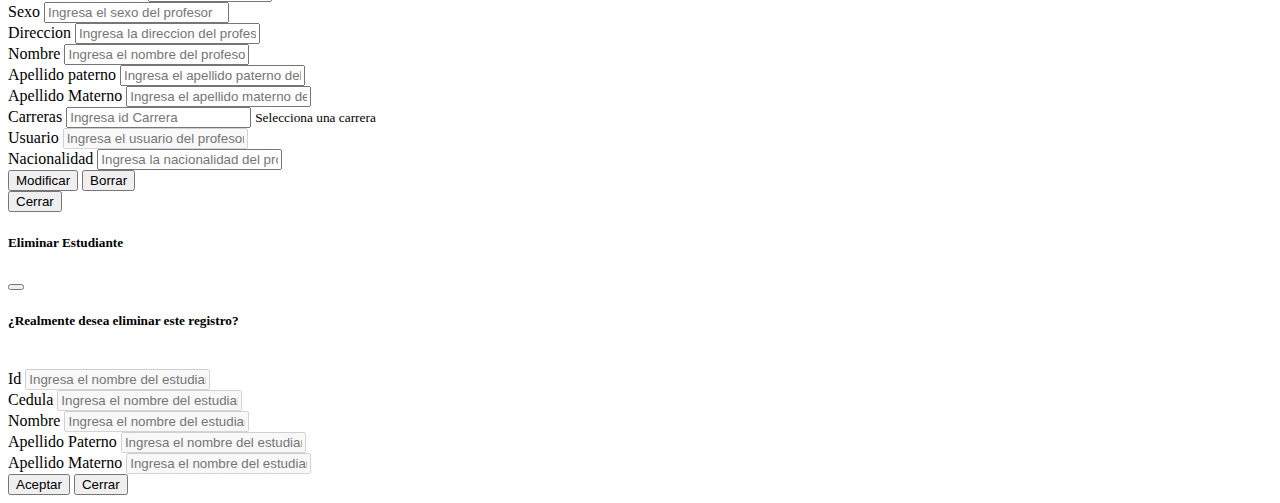
<file: profesor.html>
<!doctype html>
<html lang="en">

<head>
  <title>Profesor</title>
  <!-- Required meta tags -->
  <meta charset="utf-8">
  <meta name="viewport" content="width=device-width, initial-scale=1, shrink-to-fit=no">

  <!-- Bootstrap CSS v5.2.1 -->
  <link href="https://cdn.jsdelivr.net/npm/bootstrap@5.2.1/dist/css/bootstrap.min.css" rel="stylesheet"
    integrity="sha384-iYQeCzEYFbKjA/T2uDLTpkwGzCiq6soy8tYaI1GyVh/UjpbCx/TYkiZhlZB6+fzT" crossorigin="anonymous">
    <link rel="stylesheet" href="css/styles.css" >

</head>

<body>

  <header>
    <!-- Nav tabs -->
    <div id="contentMenu" class=" container-fluid bg-dark "></div>
    

    
  </header>

  <div class="container-fluid gradient-background">
    <button type="button" class="btn btn-info btn-lg" onclick="showModalAdd()">
      Ingresar Profesor
    </button>
        <div class="table-responsive gradient-background">
          <table class="table table-striped
          table-hover	
          table-borderless
          table-primary
          align-middle">
              <thead class="table-light">
                  <tr>
                      <th>Id</th>
                      <th>Cedula</th>
                      <th>Email</th>
                      <th>Telefono</th>
                      <th>Celular</th>
                      <th>Fecha Nacimiento</th>
                      <th>Sexo</th>
                      <th>Direccion</th>
                      <th>Nombre</th>
                      <th>Apellido Paterno</th>
                      <th>Apellido Materno</th>
                      <th>Id Carrera</th>
                      <th>Usuario</th>
                      <th>Nacionalidad</th>
                  </tr>
                  </thead>
                  <tbody class="table-group-divider" id="resultados">
                                                              
                  </tbody>
                  <tfoot>
                      
                  </tfoot>
          </table>            
        </div>   
  </div>
</main>

  <footer>
    <div class="container-fluid">
      <div class="row bg-dark text-white">
          <div class="col-xs-12 col-md-6 col-lg-4 footer">
              <p id="columnas">All rights reserved</p>
          </div>
          <div class="col-xs-12 col-md-6 col-lg-4 footer">
              <p id="columnas">Jeremy Daniel Ovares Roig</p>
          </div>
          <div class="col-xs-12 col-md-6 col-lg-4 footer">
              <p id="columnas">Web Developer</p>
          </div>
      </div>
  </div>
  </footer>

  <!-- Formulario agregar -->
<div class="modal fade" id="modalAddP" tabindex="-1" data-bs-backdrop="static" data-bs-keyboard="false" role="dialog" aria-labelledby="modalTitleId" aria-hidden="true">
  <div class="modal-dialog modal-dialog-scrollable modal-dialog-centered modal-lg" role="document">
    <div class="modal-content">
      <div class="modal-header">
        <h5 class="modal-title text-dark" id="modalTitleId">Insertar Profesor</h5>
        <button type="button" class="btn-close" data-bs-dismiss="modal" aria-label="Close"></button>
      </div>
      <div class="modal-body" id="modal-body-bar">
        <form id="formAdd">
          <div class="mb-3">
            <label for="" class="form-label">Cedula</label>
            <input type="text"
              class="form-control" name="cedulaAdd" id="cedulaAdd"  placeholder="Ingresa el cedula del profesor">
          </div>
          <div class="mb-3">
            <label for="" class="form-label">Correo Electronico</label>
            <input type="email"
              class="form-control" name="correoelectronicoAdd" id="correoelectronicoAdd"  placeholder="Ingresa la correo electronico del profesor">
          </div>
          <div class="mb-3">
            <label for="" class="form-label">Telefono</label>
            <input type="text"
              class="form-control" name="telefonoAdd" id="telefonoAdd"  placeholder="Ingresa el telefono del profesor">
          </div>
          <div class="mb-3">
            <label for="" class="form-label">Telefono celular</label>
            <input type="text"
              class="form-control" name="telefonocelularAdd" id="telefonocelularAdd"  placeholder="Ingresa el telefono celular del profesor">

          </div>

          <div class="mb-3">
            <label for="" class="form-label">Fecha de nacimiento</label>
            <input type="date"
              class="form-control" name="fechanacimientoAdd" id="fechanacimientoAdd"  placeholder="Ingresa el fecha de nacimiento del profesor">

          </div>
          <div class="mb-3">
            <label for="" class="form-label">Sexo</label>
            <input type="text"
              class="form-control" name="sexoAdd" id="sexoAdd"  placeholder="Ingresa el sexo del profesor">
          </div>
          <div class="mb-3">
            <label for="" class="form-label">Direccion</label>
            <input type="text"
              class="form-control" name="direccionAdd" id="direccionAdd"  placeholder="Ingresa el direccion del profesor">
          </div>
          <div class="mb-3">
            <label for="" class="form-label">Nombre</label>
            <input type="text"
              class="form-control" name="nombreAdd" id="nombreAdd"  placeholder="Ingresa el nombre del profesor">
          </div>
          <div class="mb-3">
            <label for="" class="form-label">Apellido paterno</label>
            <input type="text"
              class="form-control" name="apellidopaternoAdd" id="apellidopaternoAdd"  placeholder="Ingresa el apellido paterno del profesor">
          </div>
          <div class="mb-3">
            <label for="" class="form-label">Apellido materno</label>
            <input type="text"
              class="form-control" name="apellidomaternoAdd" id="apellidomaternoAdd"  placeholder="Ingresa el apellido materno del profesor">
          </div>
          <div class="mb-3">
            <label for="" class="form-label">Carreras</label>
            <input type="text"
              class="form-control" name="idCarrerasAdd" id="idCarrerasAdd"  placeholder="Ingresa id Carrera">
          </div>
           
            <div class="mb-3">
              <label for="" class="form-label">Nacionalidad</label>
              <input type="text"
                class="form-control" name="nacionalidadAdd" id="nacionalidadAdd"  placeholder="Ingresa la nacionalidad del profesor">
            </div>
            <div class="mb-3"  >
              <button type="submit" class="btn btn-primary">Insertar</button>
              <button type="reset"  class="btn btn-danger">Borrar</button>
              
            </div>
      </form>
      </div>
      <div class="modal-footer">
        <button type="button" class="btn btn-secondary" data-bs-dismiss="modal">Cerrar</button>
      </div>
    </div>
  </div>
</div>


 <!-- FORMULARIO EDITAR -->
 <div class="modal fade" id="modalEditP" tabindex="-1" data-bs-backdrop="static" data-bs-keyboard="false" role="dialog"
 aria-labelledby="modalTitleId" aria-hidden="true">
 <div class="modal-dialog modal-dialog-scrollable modal-dialog-centered modal-lg" role="document">
   <div class="modal-content">
     <div class="modal-header">
       <h5 class="modal-title text-dark" id="modalTitleId">Modificar Estudiante</h5>
       <button type="button" class="btn-close" data-bs-dismiss="modal" aria-label="Close"></button>
     </div>
     <div class="modal-body" id="modal-body-barm">
       <form id="formEditP">
         <input type="hidden" id="idEdit" name="idEdit">
         <!-- <input type="hidden" id="usuario" name="usuario"> -->

         <div class="mb-3">
           <label for="" class="form-label">Cedula</label>
           <input type="text" class="form-control" name="cedulaEdit" id="cedulaEdit" aria-describedby="helpId"
             placeholder="Ingresa la cedula del profesor">
         </div>
         <div class="mb-3">
           <label for="" class="form-label">Correo Electronico</label>
           <input type="email" class="form-control" name="correoelectronicoEdit" id="correoelectronicoEdit" aria-describedby="helpId"
             placeholder="Ingresa el correo electronico del profesor">
         </div>
         <div class="mb-3">
           <label for="" class="form-label">Telefono</label>
           <input type="text" class="form-control" name="telefonoEdit" id="telefonoEdit" aria-describedby="helpId"
             placeholder="Ingresa el telefono del profesor">
         </div>
         <div class="mb-3">
           <label for="" class="form-label">Telefono Celular</label>
           <input type="text" class="form-control" name="telefonocelularEdit" id="telefonocelularEdit" aria-describedby="helpId"
             placeholder="Ingresa el telefono celular del profesor">
         </div>

         <div class="mb-3">
           <label for="" class="form-label">Fecha de Nacimiento</label>
           <input type="date" class="form-control" name="fechanacimientoEdit" id="fechanacimientoEdit" aria-describedby="helpId"
             placeholder="Ingresa la fecha de nacimiento del profesor ">
         </div>
         <div class="mb-3">
           <label for="" class="form-label">Sexo</label>
           <input type="text" class="form-control" name="sexoEdit" id="sexoEdit" aria-describedby="helpId"
             placeholder="Ingresa el sexo del profesor">
         </div>
         <div class="mb-3">
           <label for="" class="form-label">Direccion</label>
           <input type="text" class="form-control" name="direccionEdit" id="direccionEdit" aria-describedby="helpId"
             placeholder="Ingresa la direccion del profesor">
         </div>
         <div class="mb-3">
           <label for="" class="form-label">Nombre</label>
           <input type="text" class="form-control" name="nombreEdit" id="nombreEdit" aria-describedby="helpId"
             placeholder="Ingresa el nombre del profesor">
         </div>
         <div class="mb-3">
           <label for="" class="form-label">Apellido paterno</label>
           <input type="text" class="form-control" name="apellidopaternoEdit" id="apellidopaternoEdit" aria-describedby="helpId"
             placeholder="Ingresa el apellido paterno del profesor">
         </div>
         <div class="mb-3">
           <label for="" class="form-label">Apellido Materno</label>
           <input type="text" class="form-control" name="apellidomaternoEdit" id="apellidomaternoEdit" aria-describedby="helpId"
             placeholder="Ingresa el apellido materno del profesor">
         </div> 
         <div class="mb-3">
           <label for="idCarreras" class="form-label">Carreras</label>
           <input type="text"
             class="form-control" name="idCarrerasEdit" id="idCarrerasEdit"  placeholder="Ingresa id Carrera">
           <small id="helpId" class="form-text text-muted">Selecciona una carrera</small>
         </div>
         <div class="mb-3">
           <label for="" class="form-label">Usuario</label>
           <input type="text" class="form-control" name="usuarioEdit" id="usuarioEdit" aria-describedby="helpId"
             placeholder="Ingresa el usuario del profesor" disabled>
         </div>
         <div class="mb-3">
          <label for="" class="form-label">Nacionalidad</label>
          <input type="text" class="form-control" name="nacionalidadEdit" id="nacionalidadEdit" aria-describedby="helpId"
            placeholder="Ingresa la nacionalidad del profesor">
        </div>
         <div class="mb-3" >
           <button type="submit" class="btn btn-primary">Modificar</button>
           <button type="reset"  class="btn btn-danger">Borrar</button>
         </div>
         
       </form>
     </div>
       <div class="modal-footer">
         <button type="button" class="btn btn-secondary" data-bs-dismiss="modal">Cerrar</button>
       </div>
   </div>
 </div>
</div>

<!-- FORMULARIO ELIMINAR -->


<div class="modal fade" id="modalDeleteP" tabindex="-1" data-bs-backdrop="static" data-bs-keyboard="false"
role="dialog" aria-labelledby="Eliminar" aria-hidden="true">
<div class="modal-dialog modal-dialog-scrollable modal-dialog-centered modal-lg" role="document">
  <div class="modal-content">
    <div class="modal-header">
      <h5 class="modal-title text-dark" id="Eliminar">Eliminar Estudiante</h5>
      <button type="button" class="btn-close" data-bs-dismiss="modal" aria-label="Close"></button>
    </div>
    <div class="modal-body">

      <h5>¿Realmente desea eliminar este registro?</h5>
      <br>
      <form id="formDeleteP">
        <div class="mb-3">
          <label for="" class="form-label">Id</label>
          <input type="text" class="form-control" name="idDelete" id="idDelete"
            aria-describedby="helpId" placeholder="Ingresa el nombre del estudiante" disabled>
        </div>

        <div class="mb-3">
            <label for="" class="form-label">Cedula</label>
            <input type="text" class="form-control" name="cedulaDelete" id="cedulaDelete"
              aria-describedby="helpId" placeholder="Ingresa el nombre del estudiante" disabled>
          </div>

        <div class="mb-3">
          <label for="" class="form-label">Nombre</label>
          <input type="text" class="form-control" name="nombreDelete" id="nombreDelete"
            aria-describedby="helpId" placeholder="Ingresa el nombre del estudiante" disabled>
        </div>

        <div class="mb-3">
          <label for="" class="form-label">Apellido Paterno</label>
          <input type="text" class="form-control" name="apellidopaternoDelete" id="apellidopaternoDelete"
            aria-describedby="helpId" placeholder="Ingresa el nombre del estudiante" disabled>
        </div>

        <div class="mb-3">
          <label for="" class="form-label">Apellido Materno</label>
          <input type="text" class="form-control" name="apellidomaternoDelete" id="apellidomaternoDelete"
            aria-describedby="helpId" placeholder="Ingresa el nombre del estudiante" disabled>
        </div>

      </form>
    </div>
    <div class="modal-footer">
      <button type="button" class="btn btn-danger" onclick="deleteProffessor()">Aceptar</button>
      <button type="button" class="btn btn-secondary" data-bs-dismiss="modal">Cerrar</button>
    </div>
  </div>
</div>
</div>


  <!-- Bootstrap JavaScript Libraries -->
  <script src="https://cdn.jsdelivr.net/npm/@popperjs/core@2.11.6/dist/umd/popper.min.js"
    integrity="sha384-oBqDVmMz9ATKxIep9tiCxS/Z9fNfEXiDAYTujMAeBAsjFuCZSmKbSSUnQlmh/jp3" crossorigin="anonymous">
  </script>

  <script src="https://cdn.jsdelivr.net/npm/bootstrap@5.2.1/dist/js/bootstrap.min.js"
    integrity="sha384-7VPbUDkoPSGFnVtYi0QogXtr74QeVeeIs99Qfg5YCF+TidwNdjvaKZX19NZ/e6oz" crossorigin="anonymous">
  </script>

  <script src="JS/menu.js"> </script>
  <script src="JS/Proffesors/listProffessors.js"> </script>
  <script src="JS/Proffesors/addProffessors.js"> </script>
  <script src="JS/Proffesors/editProffessors.js"> </script>
  <script src="JS/Proffesors/deleteProffessors.js"> </script>
</body>

</html>
</file>
<file: css/styles.css>
.gradient-background {
	background: linear-gradient(-45deg, #ee7752, #e73c7e, #23a6d5, #23d5ab);
	background-size: 400% 400%;
	animation: gradient 15s ease infinite;
	height: 100vh;
    margin-left: 0px;
    margin-right: 0px;
}

@keyframes gradient {
	0% {
		background-position: 0% 50%;
	}
	50% {
		background-position: 100% 50%;
	}
	100% {
		background-position: 0% 50%;
	}
}

.footer{
    width: 33%;
    text-align: center;
}

.card{
	width: 100%;
	display: inline-flex;
	height: 200px;
	text-align: center;
	align-items: center;
	background-color: unset;
	color: white;
	float: left;

}
</file>
